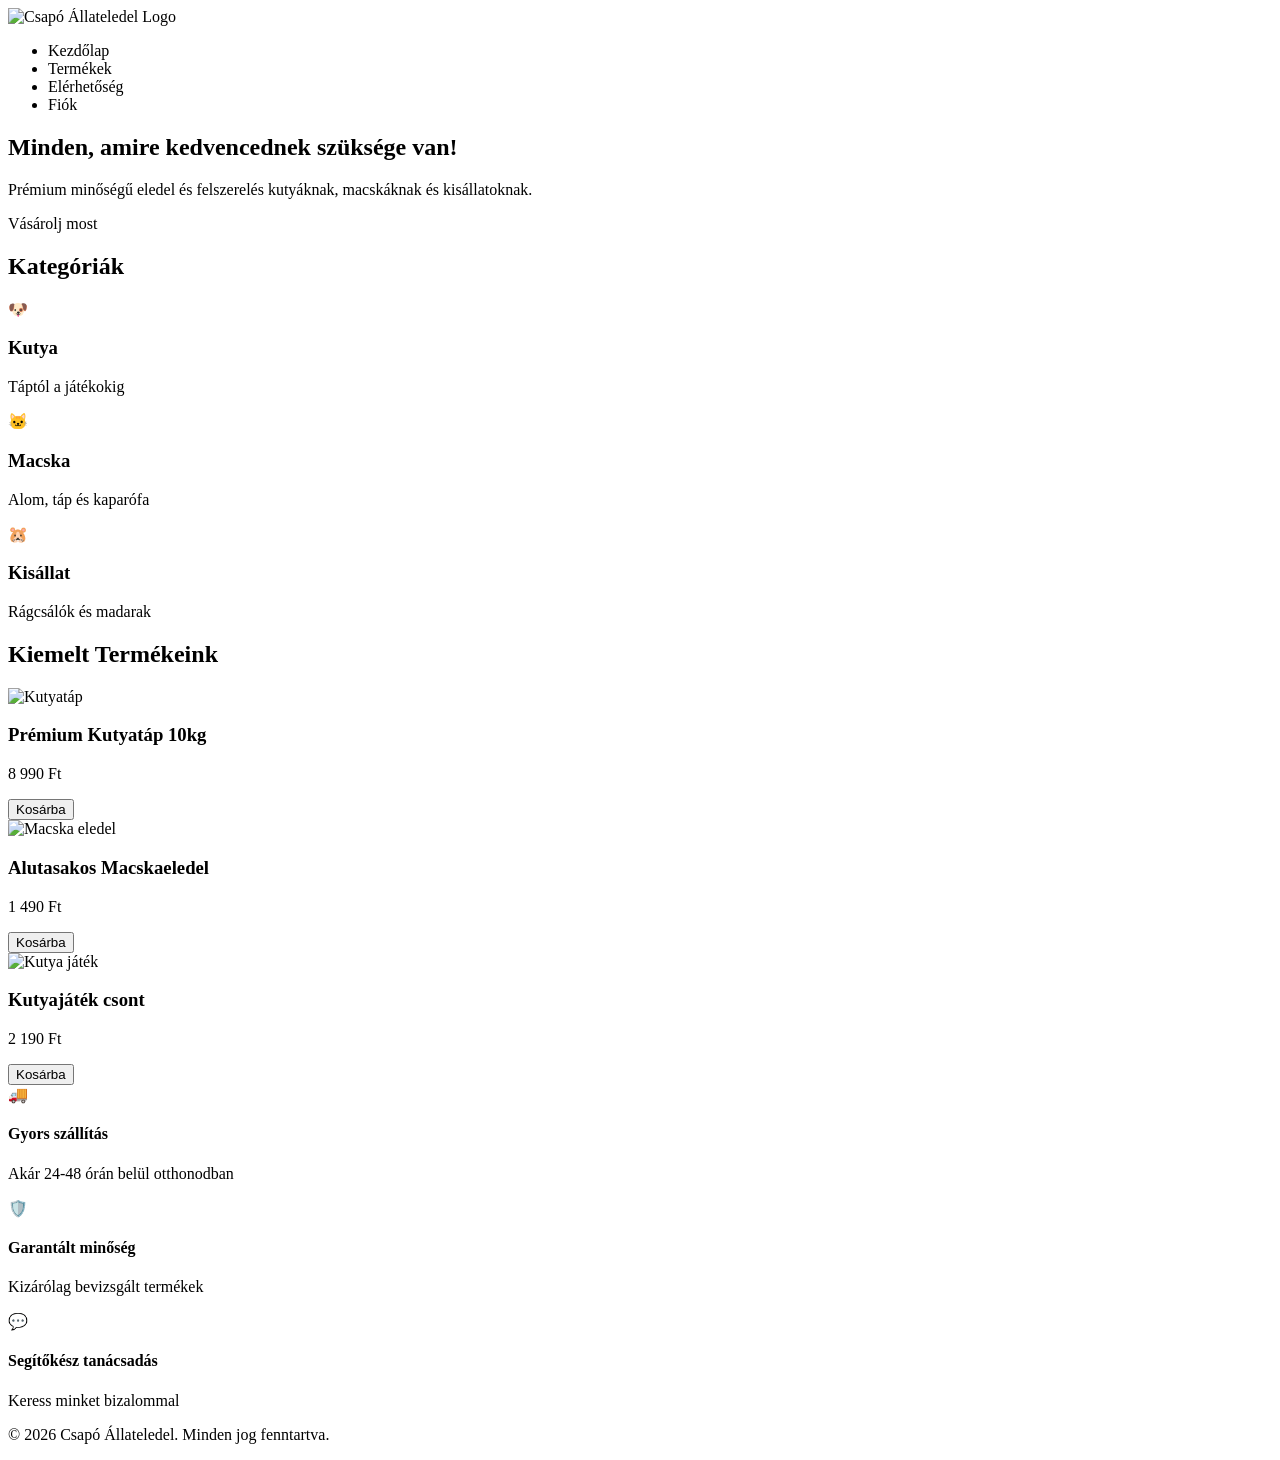
<file: src/main/resources/templates/index.html>
<!DOCTYPE html>
<html lang="hu" xmlns:th="http://www.thymeleaf.org">
<head>
    <meta charset="UTF-8">
    <title>Állateledel Webáruház</title>
    <link rel="stylesheet" th:href="@{/style.css}">
</head>
<body>
    <div class="container">
          <div class="navbar">
              <div class="logo">
                  <img th:src="@{/images/logo.png}" alt="Csapó Állateledel Logo">
              </div>
              <nav>
                  <ul>
                      <li><a th:href="@{/}">Kezdőlap</a></li>
                      <li><a th:href="@{/termek}">Termékek</a></li>
                      <li><a th:href="@{/elerhetoseg}">Elérhetőség</a></li>
                      <li><a th:href="@{/fiok}">Fiók</a></li>
                  </ul>
              </nav>
          </div>
      </div>
      <section class="hero">
          <div class="hero-text">
              <h1>Minden, amire kedvencednek szüksége van!</h1>
              <p>Prémium minőségű eledel és felszerelés kutyáknak, macskáknak és kisállatoknak.</p>
              <a th:href="@{/termek}" class="hero-btn">Vásárolj most</a>
          </div>
      </section>
    <section class="categories-section">
        <h2 class="section-title">Kategóriák</h2>
        <div class="category-grid">
            <div class="category-card">
                <div class="category-icon">🐶</div>
                <h3>Kutya</h3>
                <p>Táptól a játékokig</p>
            </div>
            <div class="category-card">
                <div class="category-icon">🐱</div>
                <h3>Macska</h3>
                <p>Alom, táp és kaparófa</p>
            </div>
            <div class="category-card">
                <div class="category-icon">🐹</div>
                <h3>Kisállat</h3>
                <p>Rágcsálók és madarak</p>
            </div>
        </div>
    </section>

    <section class="products-section" id="products">
        <h2 class="section-title">Kiemelt Termékeink</h2>
        <div class="product-list">
            <div class="product-card">
                <img th:src="@{/images/logo.jpg}" alt="Kutyatáp">
                <h3>Prémium Kutyatáp 10kg</h3>
                <p class="price">8 990 Ft</p>
                <button class="cart-btn">Kosárba</button>
            </div>

            <div class="product-card">
                <img th:src="@{/images/logo.jpg}" alt="Macska eledel">
                <h3>Alutasakos Macskaeledel</h3>
                <p class="price">1 490 Ft</p>
                <button class="cart-btn">Kosárba</button>
            </div>

            <div class="product-card">
                <img th:src="@{/images/logo.jpg}" alt="Kutya játék">
                <h3>Kutyajáték csont</h3>
                <p class="price">2 190 Ft</p>
                <button class="cart-btn">Kosárba</button>
            </div>
        </div>
    </section>

    <section class="features-section">
        <div class="feature-box">
            <div class="feature-icon">🚚</div>
            <h4>Gyors szállítás</h4>
            <p>Akár 24-48 órán belül otthonodban</p>
        </div>
        <div class="feature-box">
            <div class="feature-icon">🛡️</div>
            <h4>Garantált minőség</h4>
            <p>Kizárólag bevizsgált termékek</p>
        </div>
        <div class="feature-box">
            <div class="feature-icon">💬</div>
            <h4>Segítőkész tanácsadás</h4>
            <p>Keress minket bizalommal</p>
        </div>
    </section>

    <footer class="footer" id="contact">
        <p>&copy; 2026 Csapó Állateledel. Minden jog fenntartva.</p>
    </footer>
    </div>

</body>
</html>
</file>
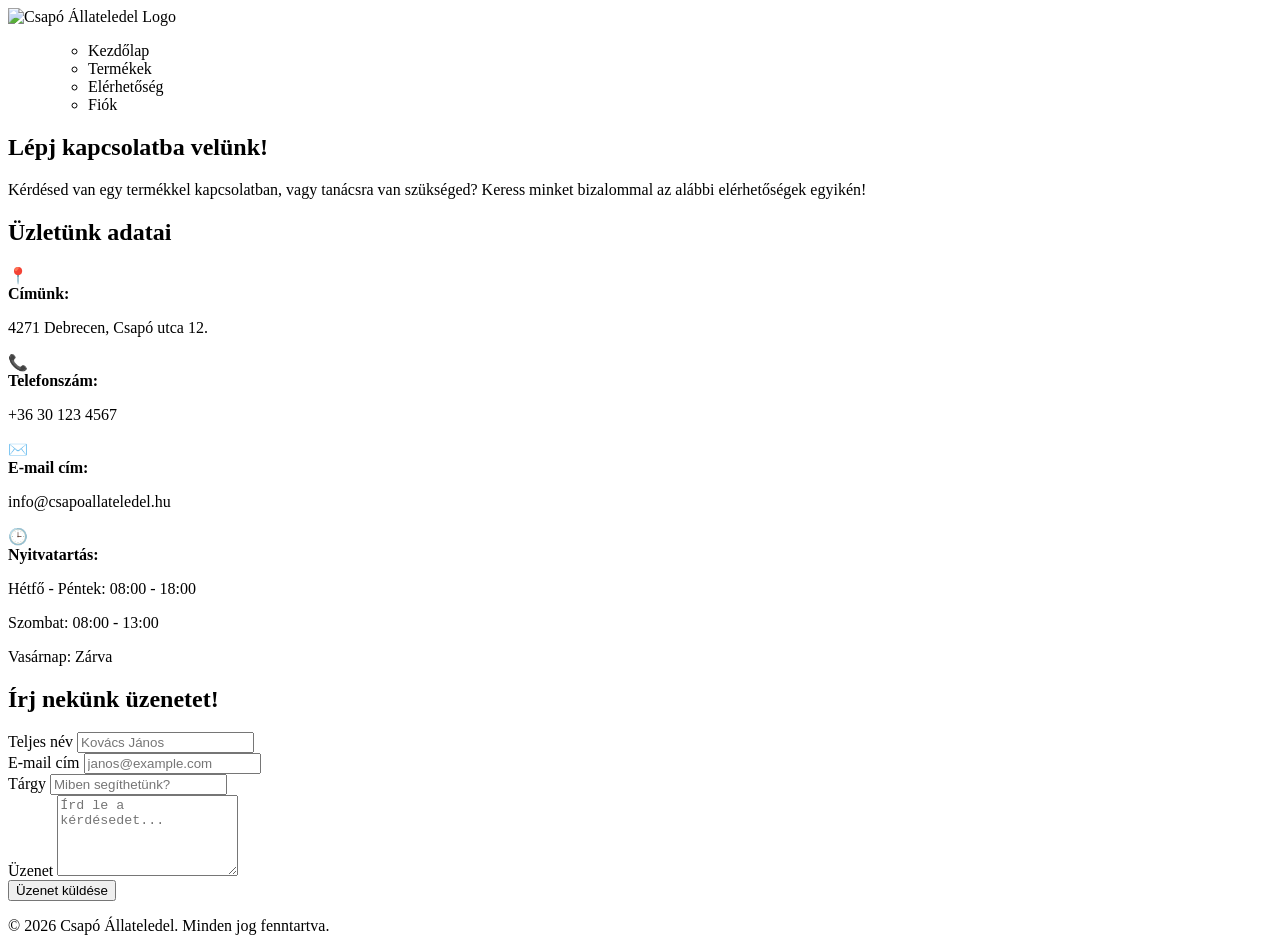
<file: src/main/resources/templates/elerhetoseg.html>
<!DOCTYPE html>
<html lang="hu" xmlns:th="http://www.thymeleaf.org">
<head>
    <meta charset="UTF-8">
    <meta name="viewport" content="width=device-width, initial-scale=1.0">
    <title>Elérhetőség - Csapó Állateledel Webáruház</title>
    <link rel="stylesheet" th:href="@{/style.css}">
</head>
<body>

<div class="container">
    <header class="navbar">
        <div class="logo">
            <img th:src="@{/images/logo.jpg}" alt="Csapó Állateledel Logo">
        </div>
        <nav>
            <ul>
                <ul>
                    <li><a th:href="@{/}">Kezdőlap</a></li>
                    <li><a th:href="@{/termek}">Termékek</a></li>
                    <li><a th:href="@{/elerhetoseg}">Elérhetőség</a></li>
                    <li><a th:href="@{/fiok}">Fiók</a></li>
                </ul>
            </ul>
        </nav>
    </header>

    <section class="contact-section">
        <h1 class="page-title">Lépj kapcsolatba velünk!</h1>
        <p class="contact-intro">Kérdésed van egy termékkel kapcsolatban, vagy tanácsra van szükséged? Keress minket bizalommal az alábbi elérhetőségek egyikén!</p>

        <div class="contact-container">
            <div class="contact-info">
                <h2>Üzletünk adatai</h2>

                <div class="info-item">
                    <span class="info-icon">📍</span>
                    <div>
                        <strong>Címünk:</strong>
                        <p>4271 Debrecen, Csapó utca 12.</p>
                    </div>
                </div>

                <div class="info-item">
                    <span class="info-icon">📞</span>
                    <div>
                        <strong>Telefonszám:</strong>
                        <p>+36 30 123 4567</p>
                    </div>
                </div>

                <div class="info-item">
                    <span class="info-icon">✉️</span>
                    <div>
                        <strong>E-mail cím:</strong>
                        <p>info@csapoallateledel.hu</p>
                    </div>
                </div>

                <div class="info-item">
                    <span class="info-icon">🕒</span>
                    <div>
                        <strong>Nyitvatartás:</strong>
                        <p>Hétfő - Péntek: 08:00 - 18:00</p>
                        <p>Szombat: 08:00 - 13:00</p>
                        <p>Vasárnap: Zárva</p>
                    </div>
                </div>
            </div>

            <div class="contact-form-container">
                <h2>Írj nekünk üzenetet!</h2>
                <form class="contact-form">
                    <div class="form-group">
                        <label for="name">Teljes név</label>
                        <input type="text" id="name" placeholder="Kovács János" required>
                    </div>

                    <div class="form-group">
                        <label for="email">E-mail cím</label>
                        <input type="email" id="email" placeholder="janos@example.com" required>
                    </div>

                    <div class="form-group">
                        <label for="subject">Tárgy</label>
                        <input type="text" id="subject" placeholder="Miben segíthetünk?">
                    </div>

                    <div class="form-group">
                        <label for="message">Üzenet</label>
                        <textarea id="message" rows="5" placeholder="Írd le a kérdésedet..." required></textarea>
                    </div>

                    <button type="submit" class="submit-btn">Üzenet küldése</button>
                </form>
            </div>
        </div>
    </section>

    <footer class="footer">
        <p>&copy; 2026 Csapó Állateledel. Minden jog fenntartva.</p>
    </footer>
</div>

</body>
</html>
</file>
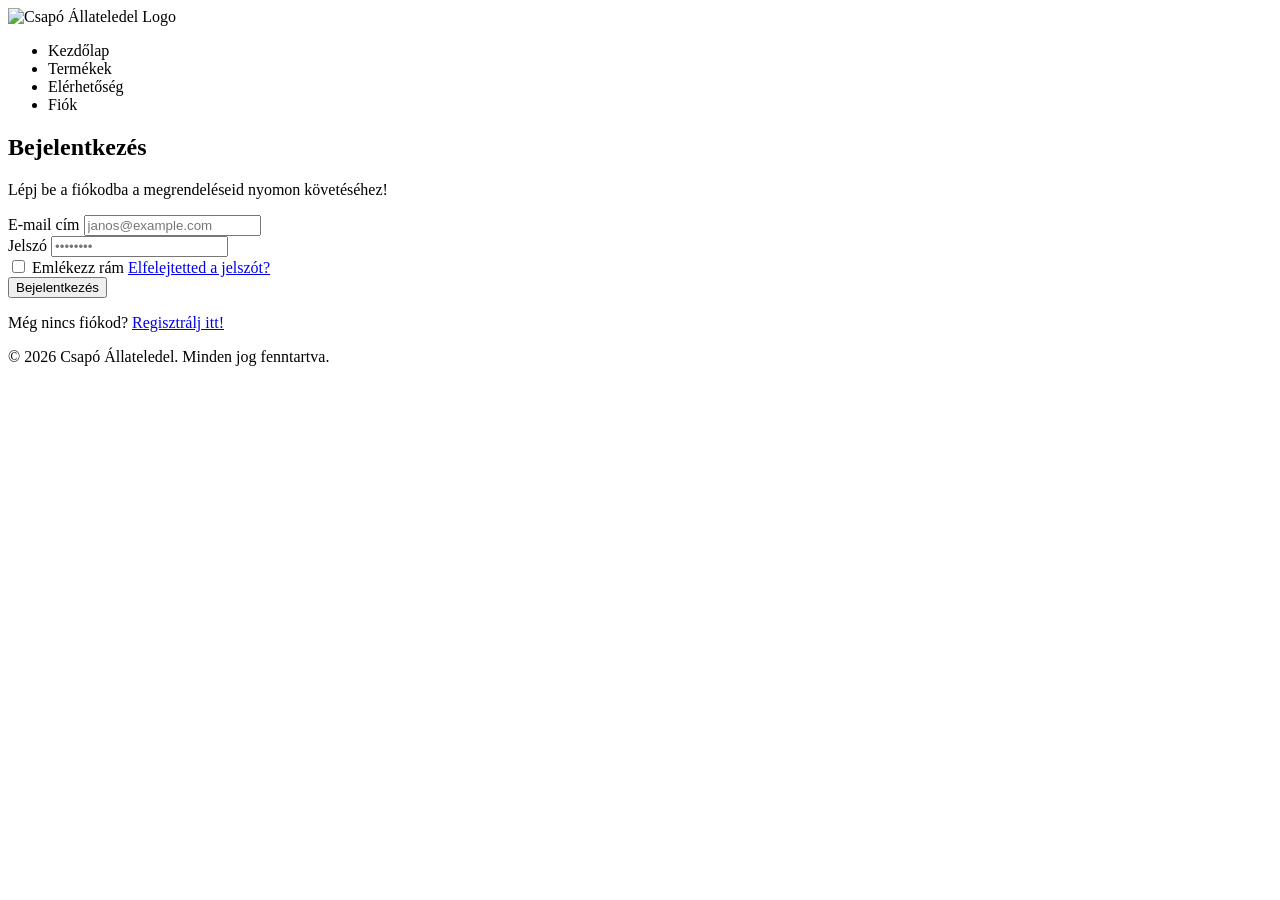
<file: src/main/resources/templates/fiok.html>
<!DOCTYPE html>
<html lang="hu" xmlns:th="http://www.thymeleaf.org">
<head>
    <meta charset="UTF-8">
    <meta name="viewport" content="width=device-width, initial-scale=1.0">
    <title>Fiók - Csapó Állateledel Webáruház</title>
    <link rel="stylesheet" th:href="@{/style.css}">
</head>
<body>

<div class="container">
    <header class="navbar">
        <div class="logo">
            <img th:src="@{/images/logo.png}" alt="Csapó Állateledel Logo">
        </div>
        <nav>
            <ul>
                <li><a th:href="@{/}">Kezdőlap</a></li>
                <li><a th:href="@{/termek}">Termékek</a></li>
                <li><a th:href="@{/elerhetoseg}">Elérhetőség</a></li>
                <li><a th:href="@{/fiok}">Fiók</a></li>
            </ul>
        </nav>
    </header>

    <section class="account-section">
        <div class="account-container">
            <h1 class="page-title">Bejelentkezés</h1>
            <p class="account-intro">Lépj be a fiókodba a megrendeléseid nyomon követéséhez!</p>

            <form class="account-form">
                <div class="form-group">
                    <label for="email">E-mail cím</label>
                    <input type="email" id="email" placeholder="janos@example.com" required>
                </div>

                <div class="form-group">
                    <label for="password">Jelszó</label>
                    <input type="password" id="password" placeholder="••••••••" required>
                </div>

                <div class="form-options">
                    <label class="remember-me">
                        <input type="checkbox"> Emlékezz rám
                    </label>
                    <a href="#" class="forgot-password">Elfelejtetted a jelszót?</a>
                </div>

                <button type="submit" class="submit-btn">Bejelentkezés</button>
            </form>

            <div class="account-switch">
                <p>Még nincs fiókod? <a href="#">Regisztrálj itt!</a></p>
            </div>
        </div>
    </section>

    <footer class="footer">
        <p>&copy; 2026 Csapó Állateledel. Minden jog fenntartva.</p>
    </footer>
</div>

</body>
</html>
</file>
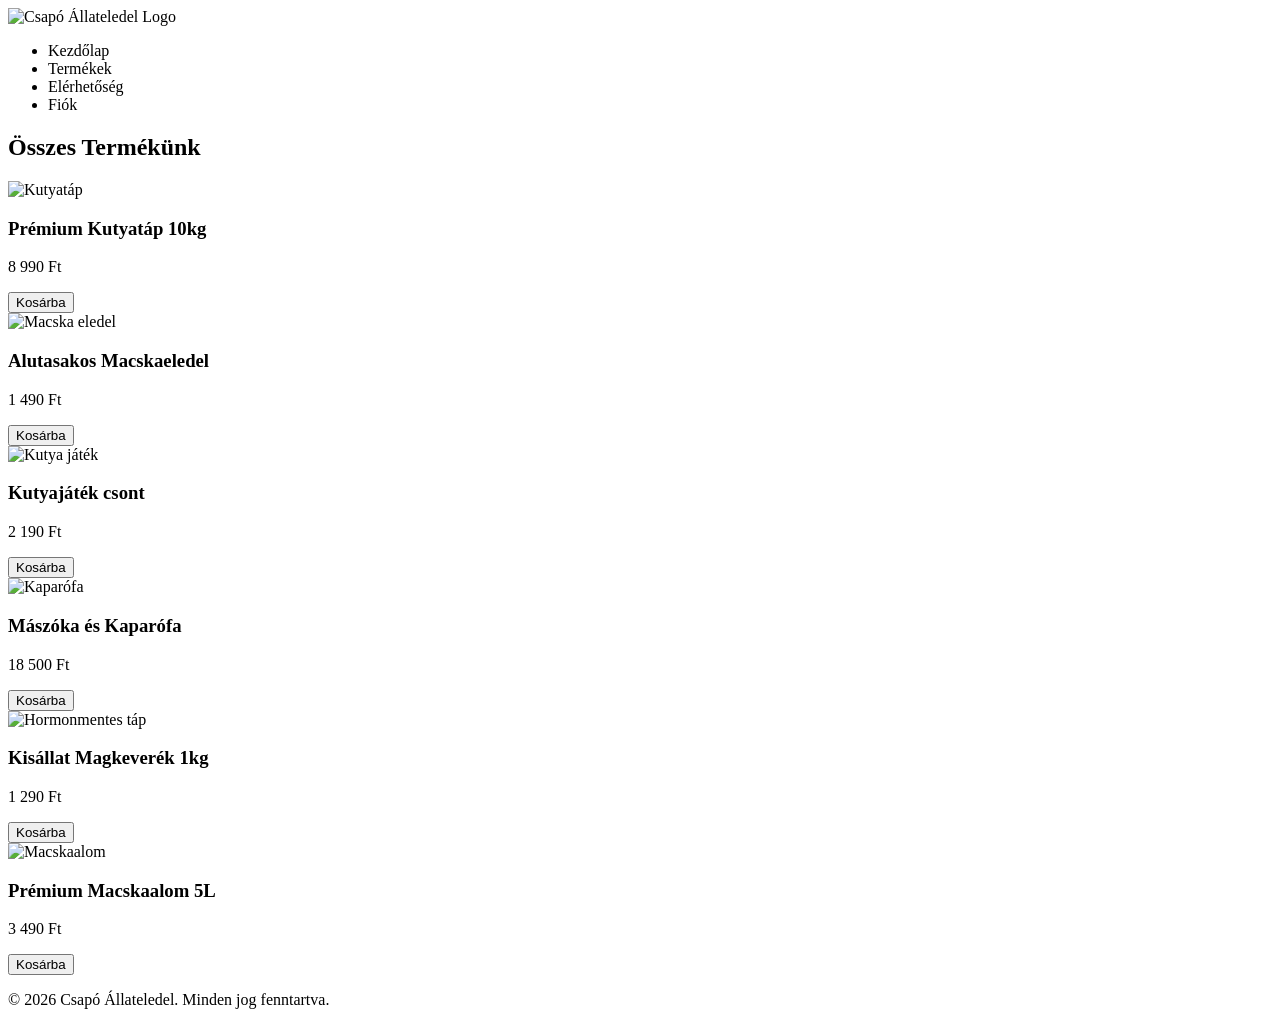
<file: src/main/resources/templates/termek.html>
<!DOCTYPE html>
<html lang="hu" xmlns:th="http://www.thymeleaf.org">
<head>
    <meta charset="UTF-8">
    <meta name="viewport" content="width=device-width, initial-scale=1.0">
    <title>Termékek - Csapó Állateledel Webáruház</title>
    <link rel="stylesheet" th:href="@{/style.css}">
</head>
<body>

<div class="container">
    <!-- FEJLÉC -->
    <header class="navbar">
        <div class="logo">
            <img th:src="@{/images/logo.jpg}" alt="Csapó Állateledel Logo">
        </div>
        <nav>
            <ul>
                <li><a th:href="@{/}">Kezdőlap</a></li>
                <li><a th:href="@{/termek}">Termékek</a></li>
                <li><a th:href="@{/elerhetoseg}">Elérhetőség</a></li>
                <li><a th:href="@{/fiok}">Fiók</a></li>
            </ul>
        </nav>
    </header>

    <section class="products-section">
        <h1 class="page-title">Összes Termékünk</h1>

        <div class="product-list">
            <div class="product-card">
                <img th:src="@{/images/logo.jpg}" alt="Kutyatáp">
                <h3>Prémium Kutyatáp 10kg</h3>
                <p class="price">8 990 Ft</p>
                <button class="cart-btn">Kosárba</button>
            </div>

            <div class="product-card">
                <img th:src="@{/images/logo.jpg}" alt="Macska eledel">
                <h3>Alutasakos Macskaeledel</h3>
                <p class="price">1 490 Ft</p>
                <button class="cart-btn">Kosárba</button>
            </div>

            <div class="product-card">
                <img th:src="@{/images/logo.jpg}" alt="Kutya játék">
                <h3>Kutyajáték csont</h3>
                <p class="price">2 190 Ft</p>
                <button class="cart-btn">Kosárba</button>
            </div>

            <div class="product-card">
                <img th:src="@{/images/logo.jpg}" alt="Kaparófa">
                <h3>Mászóka és Kaparófa</h3>
                <p class="price">18 500 Ft</p>
                <button class="cart-btn">Kosárba</button>
            </div>

            <div class="product-card">
                <img th:src="@{/images/logo.jpg}" alt="Hormonmentes táp">
                <h3>Kisállat Magkeverék 1kg</h3>
                <p class="price">1 290 Ft</p>
                <button class="cart-btn">Kosárba</button>
            </div>

            <div class="product-card">
                <img th:src="@{/images/logo.jpg}" alt="Macskaalom">
                <h3>Prémium Macskaalom 5L</h3>
                <p class="price">3 490 Ft</p>
                <button class="cart-btn">Kosárba</button>
            </div>
        </div>
    </section>

    <footer class="footer">
        <p>&copy; 2026 Csapó Állateledel. Minden jog fenntartva.</p>
    </footer>
</div>

</body>
</html>
</file>
